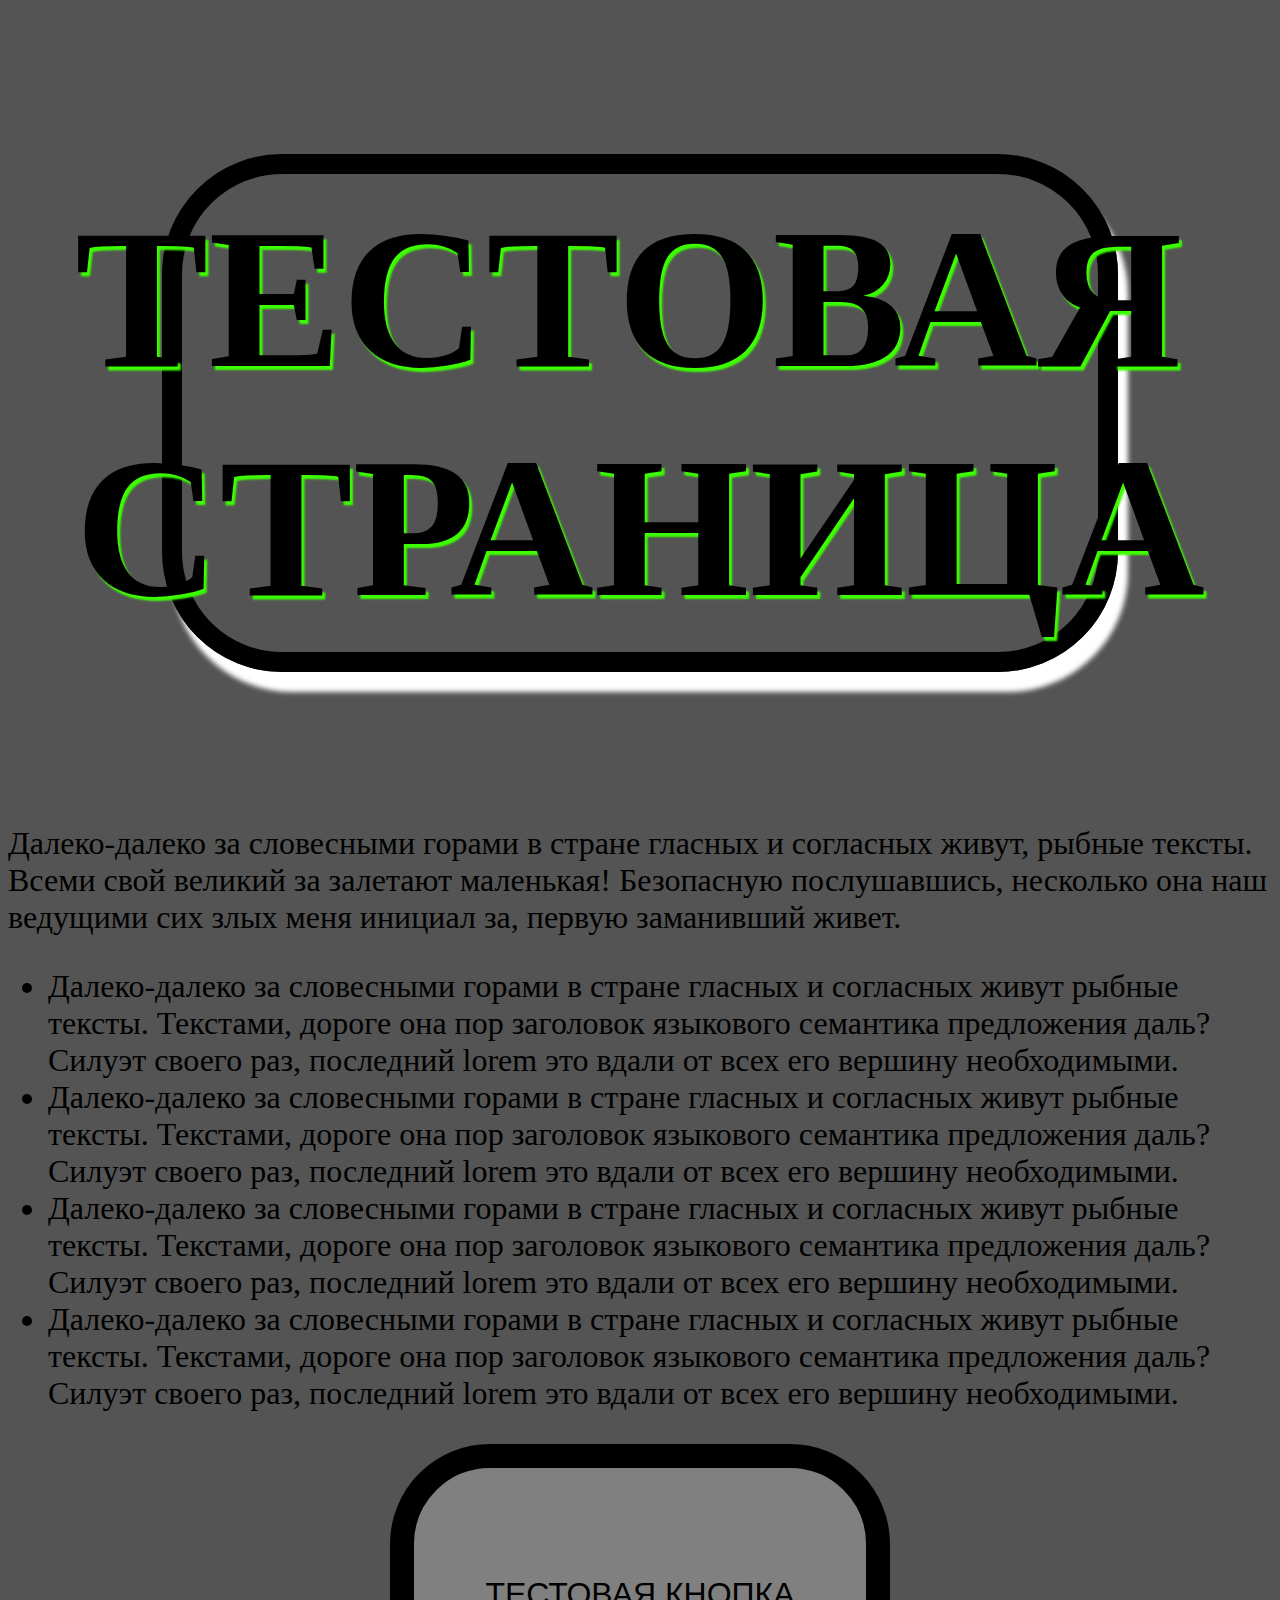
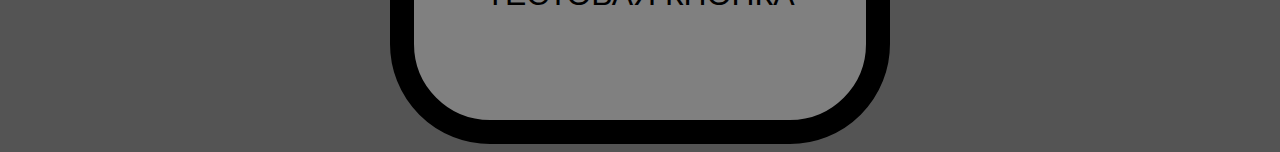
<file: test_JS.html>
<!DOCTYPE html>
<html lang="en">
<head>
    <meta charset="UTF-8">
    <meta name="viewport" content="width=device-width, initial-scale=1.0">
    <title>Test JavaScripts</title>
</head>

<body style="background-color: #545454;
font-size: 2rem;">
    <h1 style="
        display: flex;
        font-size: 200px;
        margin: 12vw;
        align-items: center;
        justify-content: center;
        border: 20px solid #000;
        padding: 10px 20px;
        border-radius: 120px;
        box-shadow: 10px 20px 5px white;
        text-shadow: 3px 4px 2px #3cff00;
        ">ТЕСТОВАЯ СТРАНИЦА</h1>
        <p>Далеко-далеко за словесными горами в стране гласных и согласных живут, рыбные тексты. Всеми свой великий за залетают маленькая! Безопасную послушавшись, несколько она наш ведущими сих злых меня инициал за, первую заманивший живет.
        </p>
        <ul>
            <li class="description">Далеко-далеко за словесными горами в стране гласных и согласных живут рыбные тексты. Текстами, дороге она пор заголовок языкового семантика предложения даль? Силуэт своего раз, последний lorem это вдали от всех его вершину необходимыми.</li>
            <li class="description">Далеко-далеко за словесными горами в стране гласных и согласных живут рыбные тексты. Текстами, дороге она пор заголовок языкового семантика предложения даль? Силуэт своего раз, последний lorem это вдали от всех его вершину необходимыми.</li>
            <li class="description">Далеко-далеко за словесными горами в стране гласных и согласных живут рыбные тексты. Текстами, дороге она пор заголовок языкового семантика предложения даль? Силуэт своего раз, последний lorem это вдали от всех его вершину необходимыми.</li>
            <li class="description">Далеко-далеко за словесными горами в стране гласных и согласных живут рыбные тексты. Текстами, дороге она пор заголовок языкового семантика предложения даль? Силуэт своего раз, последний lorem это вдали от всех его вершину необходимыми.</li>
        </ul>
        <button id="btn" style="    
        border-radius: 100px;
        background: grey;
        border: 24px solid black;
        width: 500px;
        height: 300px;
        margin: 0 auto;
        display: flex;
        align-items: center;
        justify-content: center;
        font-size: 2rem;
        ">ТЕСТОВАЯ КНОПКА</button>
    <script src="/scripts/HW_9/hw_9_(7).js"></script>
    </body>

</html>
</file>
